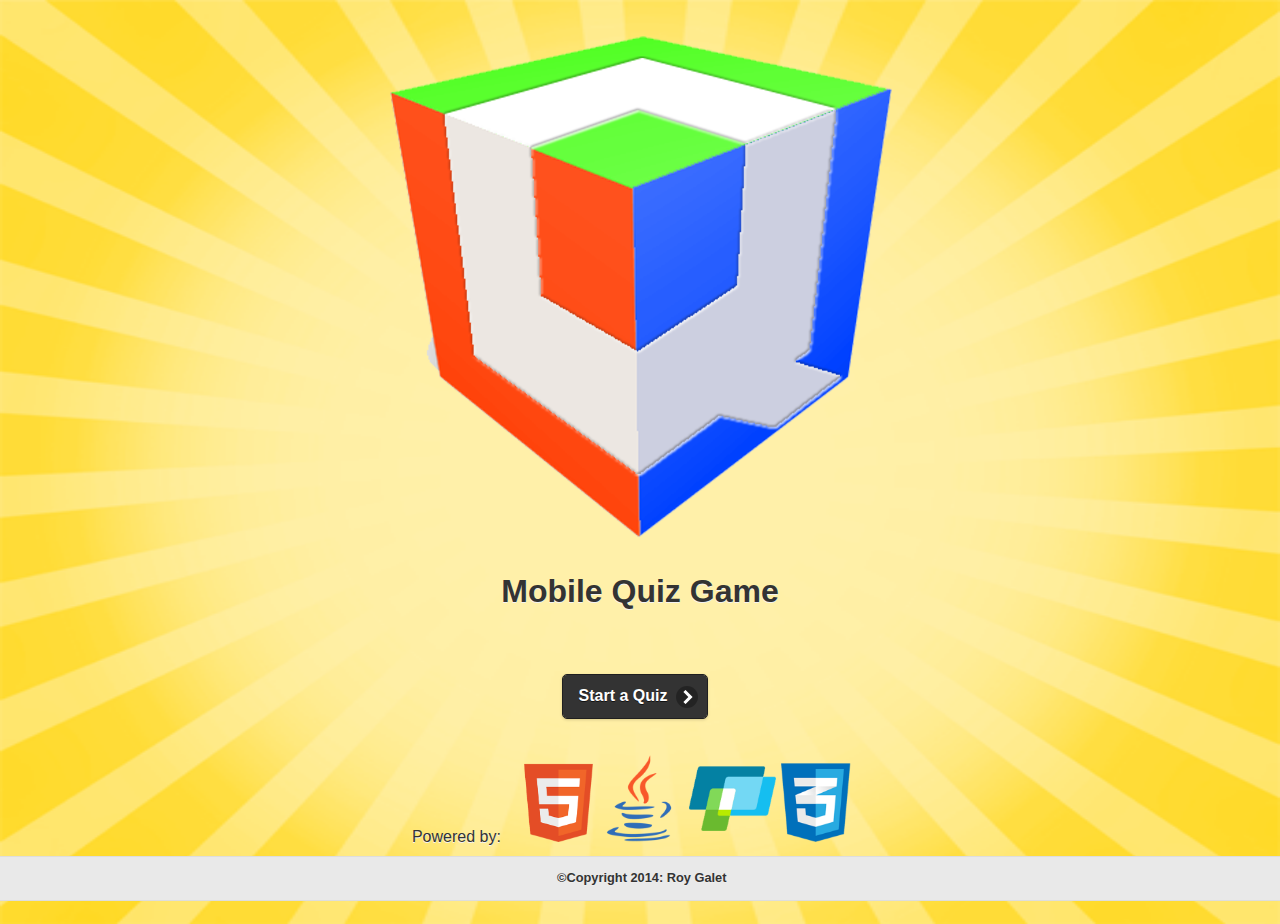
<file: index.html>
<!doctype html>

<html lang="en" manifest="offline.appcache">
<head>
	<meta charset="utf-8">

	<title>Mobile Quiz Game</title>
	<meta name="viewport" content="width=device-width, initial-scale=1">
	<meta name="description" content="Mobile Quiz Game">
	<meta name="author" content="Roy Galet s244715">

	<link rel="stylesheet" href="css/jquery.mobile-1.4.3.min.css" />
	<link rel="stylesheet" href="css/styles.css" />
	<link rel="icon" type="image/png" href="img/logo.png" />
	<script src="js/jquery-1.11.1.min.js"></script>
	<script src="js/jquery.mobile-1.4.3.min.js"></script>
	<script src="js/modernizr.js"></script>
	<script src="js/questions.js"></script>
</head>

<body>
	<!--Welcome Page -->

	<section data-role="page" id="welcome">
		<div data-role="content" class="centered_content">
			<p>
			<img src="img/logo.png" alt="logo image" id="logo">	
			</p>
			<h1>
				Mobile Quiz Game
			</h1>
		</div>
		<div data-role="content" class="centered_content">
			<a data-role="button" href="#quiz_page1" class="select ui-btn ui-btn-b ui-shadow ui-corner-all ui-btn-inline ui-icon-carat-r ui-btn-icon-right" data-transition="slide">Start a Quiz</a>
				<p>
					Powered by:
					<img src="img/html5.png" alt="HTML5 logo" class="smalllogo">
					<img src="img/js.png" alt="JavaScript logo" class="smalllogo">
					<img src="img/jqm.png" alt="JQuery Mobile logo" class="smalllogo">
					<img src="img/css.png" alt="CSS logo" class="smalllogo">
				</p>
		</div>
		<div data-role="footer" data-position="fixed" class="centered_footer">
			<p class="small_footer">

				&nbsp;&copy;Copyright 2014: Roy Galet
			</p>
		</div>
	</section>

	<!--Quiz Page -->

	<section data-role="page" id="quiz_page0">
		<div data-role="header" data-position="inline" class="centeredHeader">
			<p id="number0"></p>
			<a data-role="button" href="#reset_confirmation" class="select ui-btn-right ui-btn ui-btn-inline ui-icon-back ui-btn-icon-left" data-transition="pop">Reset</a>
		</div>
		<div data-role="content" class="question">
			
			<h3 id="question0">
				What is your first question?
			</h3>
		</div>
		<div data-role="content" class="choices">
			<form id="choices0">
			        <fieldset data-role="controlgroup">
				        <input type="radio" name="radio-choice-v-2" id="radio-choice-v-2a0" value="off" class="select">
				        <label for="radio-choice-v-2a0" id="option10" class="select">One</label>
				        <input type="radio" name="radio-choice-v-2" id="radio-choice-v-2b0" value="off" class="select">
				        <label for="radio-choice-v-2b0" id="option20" class="select">Two</label>
				        <input type="radio" name="radio-choice-v-2" id="radio-choice-v-2c0" value="off" class="select">
				        <label for="radio-choice-v-2c0" id="option30" class="select">Three</label>
				        <input type="radio" name="radio-choice-v-2" id="radio-choice-v-2d0" value="off" class="select">
				        <label for="radio-choice-v-2d0" id="option40" class="select">Four</label>
				        <input type="radio" name="radio-choice-v-2" id="radio-choice-v-2e0" value="off" class="select">
				        <label for="radio-choice-v-2e0" id="option50" class="select">Don't Know</label>
				</fieldset>
			</form>
		</div>
		<div data-role="footer">
			<a data-role="button" id="finalize0" href="#quiz_page1" class="ui-btn ui-btn-b ui-shadow ui-corner-all ui-btn-inline ui-btn-right ui-icon-check ui-btn-icon-right" data-transition="slide">Finalize Answer</a>
		</div>
	</section>
	
	<section data-role="page" id="quiz_page1">
		<div data-role="header" data-position="inline" class="centeredHeader">
			<p id="number1"></p>
			<a data-role="button" href="#reset_confirmation" class="select ui-btn-right ui-btn ui-btn-inline ui-icon-back ui-btn-icon-left" data-transition="pop">Reset</a>
		</div>
		<div data-role="content" class="question">
			
			<h3 id="question1">
				What is your first question?
			</h3>
		</div>
		<div data-role="content" class="choices">
			<form id="choices1">
			        <fieldset data-role="controlgroup">
				        <input type="radio" name="radio-choice-v-2" id="radio-choice-v-2a1" value="off" class="select">
				        <label for="radio-choice-v-2a1" id="option11" class="select">One</label>
				        <input type="radio" name="radio-choice-v-2" id="radio-choice-v-2b1" value="off" class="select">
				        <label for="radio-choice-v-2b1" id="option21" class="select">Two</label>
				        <input type="radio" name="radio-choice-v-2" id="radio-choice-v-2c1" value="off" class="select">
				        <label for="radio-choice-v-2c1" id="option31" class="select">Three</label>
				        <input type="radio" name="radio-choice-v-2" id="radio-choice-v-2d1" value="off" class="select">
				        <label for="radio-choice-v-2d1" id="option41" class="select">Four</label>
				        <input type="radio" name="radio-choice-v-2" id="radio-choice-v-2e1" value="off" class="select">
				        <label for="radio-choice-v-2e1" id="option51" class="select">Don't Know</label>
				</fieldset>
			</form>
		</div>
		<div data-role="footer">
			<a data-role="button" id="finalize1" href="#quiz_page0" class="ui-btn ui-btn-b ui-shadow ui-corner-all ui-btn-inline ui-btn-right ui-icon-check ui-btn-icon-right" data-transition="slide">Finalize Answer</a>
		</div>
	</section>

	<!-- Reset Confirmation  -->

	<section data-role="page" id="reset_confirmation">
		<div data-role="content" class="centered_content">
			<img src="img/warning.png" alt="warning image" id="warning">	
			<h3>
				Warning:<br>Your progress will be lost.<br>Are you sure?
			</h3>
			<a href='javascript:history.go(-1)' class="select ui-btn ui-btn-inline ui-icon-back ui-btn-icon-left">Cancel</a>
			<a href="#welcome" class="select ui-btn ui-btn-b ui-btn-inline ui-icon-carat-r ui-btn-icon-right"  data-transition="flip" id="proceed">Proceed</a>
		</div>
	</section>

	<!-- Review -->
	<section data-role="page" id="review">
		<div data-role="header" class="centeredHeader">
			<p>Review</p>
			<a href="#reset_confirmation" class="select ui-btn ui-btn-right ui-btn-inline ui-icon-back ui-btn-icon-left" data-transition="pop">Reset</a>
		</div>
		<div data-role="content" class="centered_content">
			<table data-role="table" data-mode="reflow" class="ui-responsive" id="reviewTable">
				<thead>
					<tr>
						<th style="width:60%">
							Question
						</th>
						<th data-priority="persist">
							Your Answer
						</th>
					</tr>
				</thead>
				<tbody id="reviewanswer">
					
				</tbody>
			</table>
		</div>
		<div data-role="footer" >
			<a data-role="button" id="view_score" href="#results" class="ui-btn ui-btn-b ui-shadow ui-corner-all ui-btn-right ui-btn-inline ui-icon-check ui-btn-icon-right" data-transition="slide">View your Score</a>
		</div>
	</section>	
		<!-- Results -->
		
	<section data-role="page" id="results">
		<div data-role="content" class="centered_content">
			<h2>
				Your Score:
			</h2>
			<h1 id="score">
				100
			</h1>
		<!-- </div>
		<div data-role="content"> -->
			<a href="#summary" class="select ui-btn ui-mini ui-btn-inline" data-transition="pop">Details</a>
			<br>
			<a href="#quiz_page1" id="new_quiz" class="select ui-btn ui-btn-b ui-shadow ui-corner-all ui-btn-inline ui-icon-carat-r ui-btn-icon-right" data-transition="flip">Start a New Quiz</a>
		</div>
	</section>
	<!-- Summary -->
	<section data-role="page" id="summary">
		<div data-role="header" class="centeredHeader">
			<p>Summary</p>
		</div>
		<div data-role="content" class="centered_content">
			<table data-role="table" data-mode="reflow" class="ui-responsive" id="summaryTable">
				<thead>
					<tr>
						<th style="width:60%">
							Question
						</th>
						<th data-priority="persist">
							Your Answer
						</th>
						<th data-priority="persist">
							Correct Answer
						</th>
						<th data-priority="persist">
							Score
						</th>
					</tr>
				</thead>
				<tbody id="summaryAnswer">
					
				</tbody>
			</table>
			<h4>
				Your Score:
			</h4>
			<h3 id="totalscore">
				100
			</h3>
		</div>
		<div data-role="content">
			<a href='javascript:history.go(-1)' class="select ui-btn ui-btn-inline ui-icon-back ui-btn-icon-left" data-transition="pop" data-direction="reverse">Back to Results</a>
		</div>
	</section>
	<audio id="clickSound"><source src="audio/select.mp3"></audio>
	<audio id="correctSound"><source src="audio/correct.mp3"></audio>
	<audio id="wrongSound"><source src="audio/wrong.mp3"></audio>
	<audio id="winnerSound"><source src="audio/winner.mp3"></audio>
	<audio id="loserSound"><source src="audio/loser.mp3"></audio>
</body>
</html>
</file>
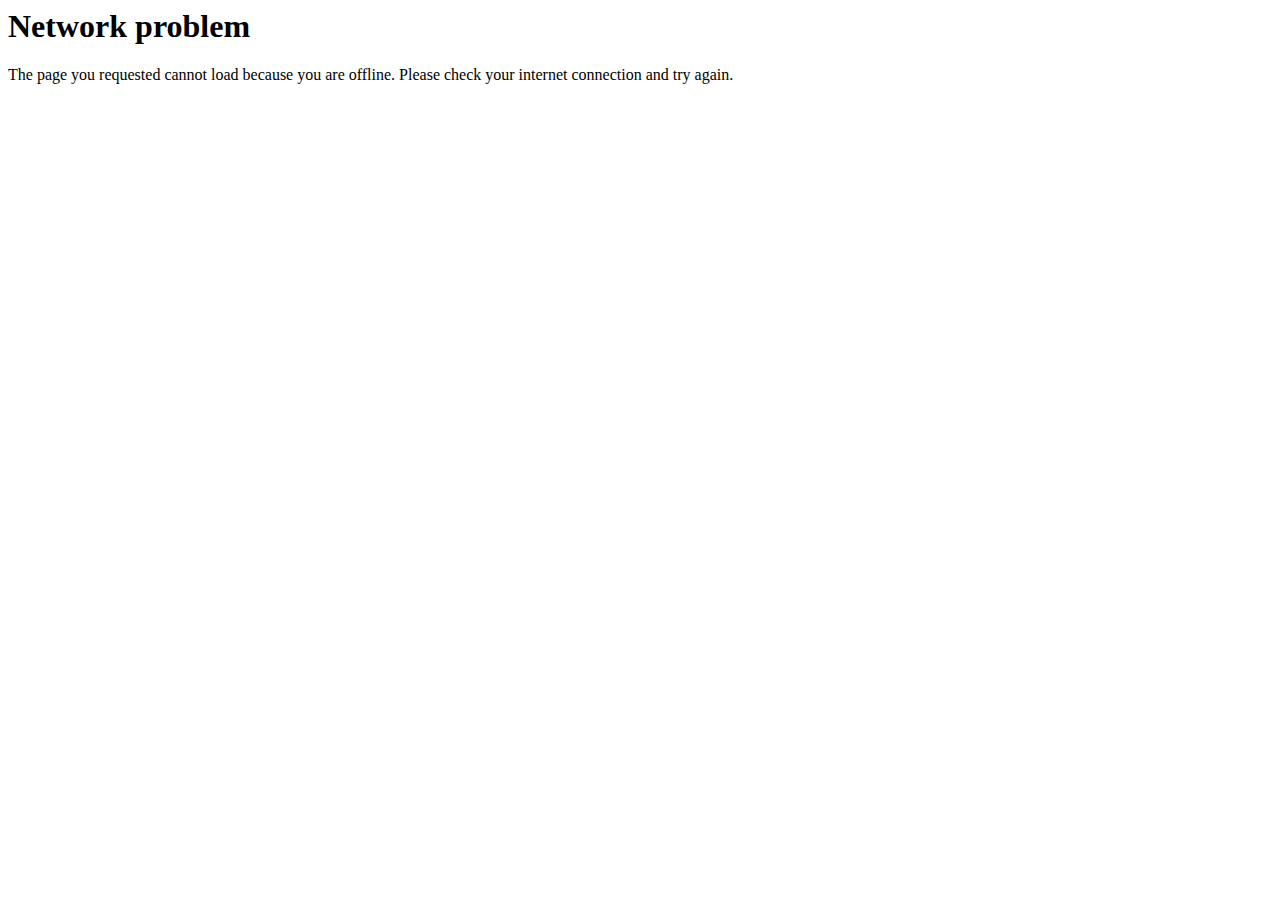
<file: offline.html>
<html lang="en">
	<body>
		<h1>
			Network problem
		</h1>
		<p>
			The page you requested cannot load because you are offline.  Please check your internet connection and try again.
		</p>
	</body>
</html>
</file>
<file: css/styles.css>
/* .reset_button{
	float:right;
	display:block;
	position:absolute;
	
} */

section{
	background-image: url('../img/bg.png');
	background-size: 100% 100%;
    background-repeat: no-repeat;
}

.centered_content{
	text-align:center;
	
}

.small_footer{
	display: inline-block;
	font-size: 0.8em;
	vertical-align:middle;
}

.centered_footer, .centeredHeader{
	text-align:center;
}

#score{
	font-size: 3em;
}

#question{
	text-align: center;
}

#logo, #warning{
	max-width: 50%;
	max-height: 50%;
}

.smalllogo{
	max-width: 7%;
	max-height: 7%;
}

/* #reviewTable{
	font-size: 0.7em;
	display: table-cell;
	margin: 0;
} */
/* .right_button{
	text-align:right;
} */
</file>
